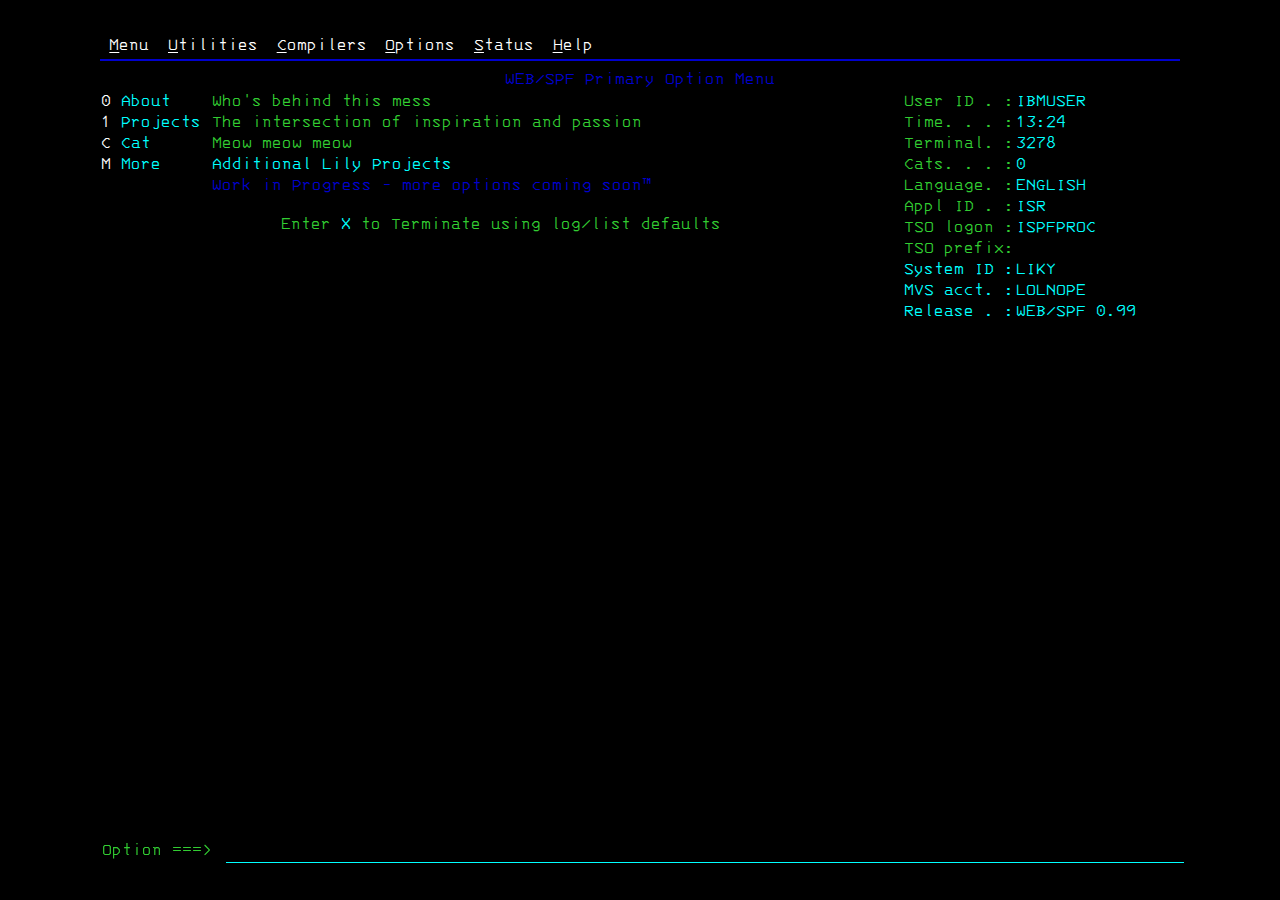
<file: index.html>
<!DOCTYPE html>
<html lang="en">
<head>
	<meta charset="UTF-8">
	<title>WEB/SPF</title>
	<link rel="stylesheet" href="css/index.css">
	<script src="js/index.js"></script>
	<!-- Enable responsiveness on mobile devices-->
	<meta name="viewport" content="width=device-width, initial-scale=1.0, maximum-scale=1">
</head>
<body>
<div id="outer-frame">
	<div id="subframe">>
		<div id="menu-bar">
			<div class="menu-bar-item" id="menu-button"><u>M</u>enu</div>
			<div class="menu-bar-item" id="utilities-button"><u>U</u>tilities</div>
			<div class="menu-bar-item" id="compilers-button"><u>C</u>ompilers</div>
			<div class="menu-bar-item" id="options-button"><u>O</u>ptions</div>
			<div class="menu-bar-item" id="status-button"><u>S</u>tatus</div>
			<div class="menu-bar-item" id="help-button"><u>H</u>elp</div>
		</div>
		<div id="menu-bar-separator"></div>
		<div id="banner-text">
			<div id="menu-name-banner">WEB/SPF Primary Option Menu
				<p id="invalid-option"></p>
			</div>
		</div>
		<div id="mid-frame">
			<div id="left-frame">
				<table id="options-table">
					<tr class="option">
						<td class="option-number"><a href="about.html">0 </a></td>
						<td class="option-name"><a href="about.html">About</a></td>
						<td class="option-description">Who's behind this mess</td>
					</tr>
					<tr class="option">
						<td class="option-number"><a href="projects.html">1 </a></td>
						<td class="option-name"><a href="projects.html">Projects</a></td>
						<td class="option-description">The intersection of inspiration and passion</td>
					</tr>
					<!--
					<tr class="option">
						<td class="option-number">2 </td>
						<td class="option-name">Edit</td>
						<td class="option-description">Create or change source data</td>
					</tr>
					<tr class="option">
						<td class="option-number">3 </td>
						<td class="option-name">Utilities</td>
						<td class="option-description">Perform utility functions</td>
					</tr>
					<tr class="option">
						<td class="option-number">4 </td>
						<td class="option-name">Foreground</td>
						<td class="option-description">Interactive language processing</td>
					</tr>
					<tr class="option">
						<td class="option-number">5 </td>
						<td class="option-name">Batch</td>
						<td class="option-description">Submit job for language processing</td>
					</tr>
					<tr class="option">
						<td class="option-number">6 </td>
						<td class="option-name">Command</td>
						<td class="option-description">Enter TSO of Workstation commands</td>
					</tr>
					<tr class="option">
						<td class="option-number">7 </td>
						<td class="option-name">Dialog Test</td>
						<td class="option-description">Perform dialog testing</td>
					</tr>
					<tr class="option">
						<td class="option-number">9 </td>
						<td class="option-name">IBM Products</td>
						<td class="option-description">IBM program development products</td>
					</tr>
					<tr class="option">
						<td class="option-number">10</td>
						<td class="option-name">SCLM</td>
						<td class="option-description">SW Configuration Library Manager</td>
					</tr>
					<tr class="option">
						<td class="option-number">11</td>
						<td class="option-name">Workplace</td>
						<td class="option-description">ISPF Object/Action Workplace</td>
					</tr>
					<tr class="option">
						<td class="option-number">DB</td>
						<td class="option-name">DB2</td>
						<td class="option-description">DB2 Database options menu</td>
					</tr>
					<tr class="option">
						<td class="option-number">H </td>
						<td class="option-name">HCD</td>
						<td class="option-description">Hardware Configuration Dialogs</td>
					</tr>
					<tr class="option">
						<td class="option-number">I </td>
						<td class="option-name">ISMF</td>
						<td class="option-description">Integrated Storage Management Facility</td>
					</tr>
					<tr class="option">
						<td class="option-number">O </td>
						<td class="option-name">OMVS</td>
						<td class="option-description">MVS OpenEdition</td>
					</tr>
					<tr class="option">
						<td class="option-number">R </td>
						<td class="option-name">RACF</td>
						<td class="option-description">Resource Access Control Facility</td>
					</tr>
					-->
					<tr class="option">
						<td class="option-number" onclick="createCat()">C </td>
						<td class="option-name" onclick="createCat()">Cat</td>
						<td class="option-description">Meow meow meow</td>
					</tr>
					<!--
					<tr class="option">
						<td class="option-number">W </td>
						<td class="option-name">WLM</td>
						<td class="option-description">Workload Manager</td>
					</tr>
					<tr class="option">
						<td class="option-number">SA</td>
						<td class="option-name">SA/390</td>
						<td class="option-description">System Automation Admin</td>
					</tr>
					<tr class="option">
						<td class="option-number">IO</td>
						<td class="option-name">IO/390</td>
						<td class="option-description">System Automation I/O Connect</td>
					</tr>
					-->
					<tr class="option">
						<td class="option-number"><a href="https://github.com/lilygomes/">M </a></td>
						<td class="option-name"><a href="https://github.com/lilygomes/">More</a></td>
						<td class="option-description"><a class="blue">Additional Lily Projects</a></td>
					</tr>
					<tr class="option">
						<td class="option-number"><a></a></td>
						<td class="option-name"><a></a></td>
						<td class="option-description"><a class="darkblue">Work in Progress - more options coming soon™</a></td>
					</tr>
				</table>
				<p id="terminate-message">
					Enter <a class="blue" href="logged-out.html">X</a> to Terminate using log/list defaults
				</p>
			</div>
			<div id="right-frame">
				<table id="info-table">
					<tr class="info">
						<td class="info-string">User ID . :</td>
						<td class="info-value">IBMUSER</td>
					</tr>
					<tr class="info">
						<td class="info-string">Time. . . :</td>
						<td class="info-value" id="info-clock">00:00</td>
						<script>updateTime()</script>
					</tr>
					<tr class="info">
						<td class="info-string">Terminal. :</td>
						<td class="info-value">3278</td>
					</tr>
					<tr class="info">
						<td class="info-string">Cats. . . :</td>
						<td class="info-value" id="cat-counter">0</td>
					</tr>
					<tr class="info">
						<td class="info-string">Language. :</td>
						<td class="info-value">ENGLISH</td>
					</tr>
					<tr class="info">
						<td class="info-string">Appl ID . :</td>
						<td class="info-value">ISR</td>
					</tr>
					<tr class="info">
						<td class="info-string">TSO logon :</td>
						<td class="info-value">ISPFPROC</td>
					</tr>
					<tr class="info">
						<td class="info-string">TSO prefix:</td>
						<td class="info-value"></td>
					</tr>
					<tr class="info">
						<td class="info-string-blue">System ID :</td>
						<td class="info-value">LIKY</td>
					</tr>
					<tr class="info">
						<td class="info-string-blue">MVS acct. :</td>
						<td class="info-value">LOLNOPE</td>
					</tr>
					<tr class="info">
						<td class="info-string-blue">Release . :</td>
						<td class="info-value">WEB/SPF 0.99</td>
					</tr>
				</table>
			</div>
		</div>
		<div id="lower-frame">
			<div id="prompt-label">Option ===> </div>
			<form id="command-form" action="javascript:parseCommand()">
				<input type="text" id="command-input" name="input">
			</form>
		</div>
	</div>
</div>
</body>
</html>
</file>
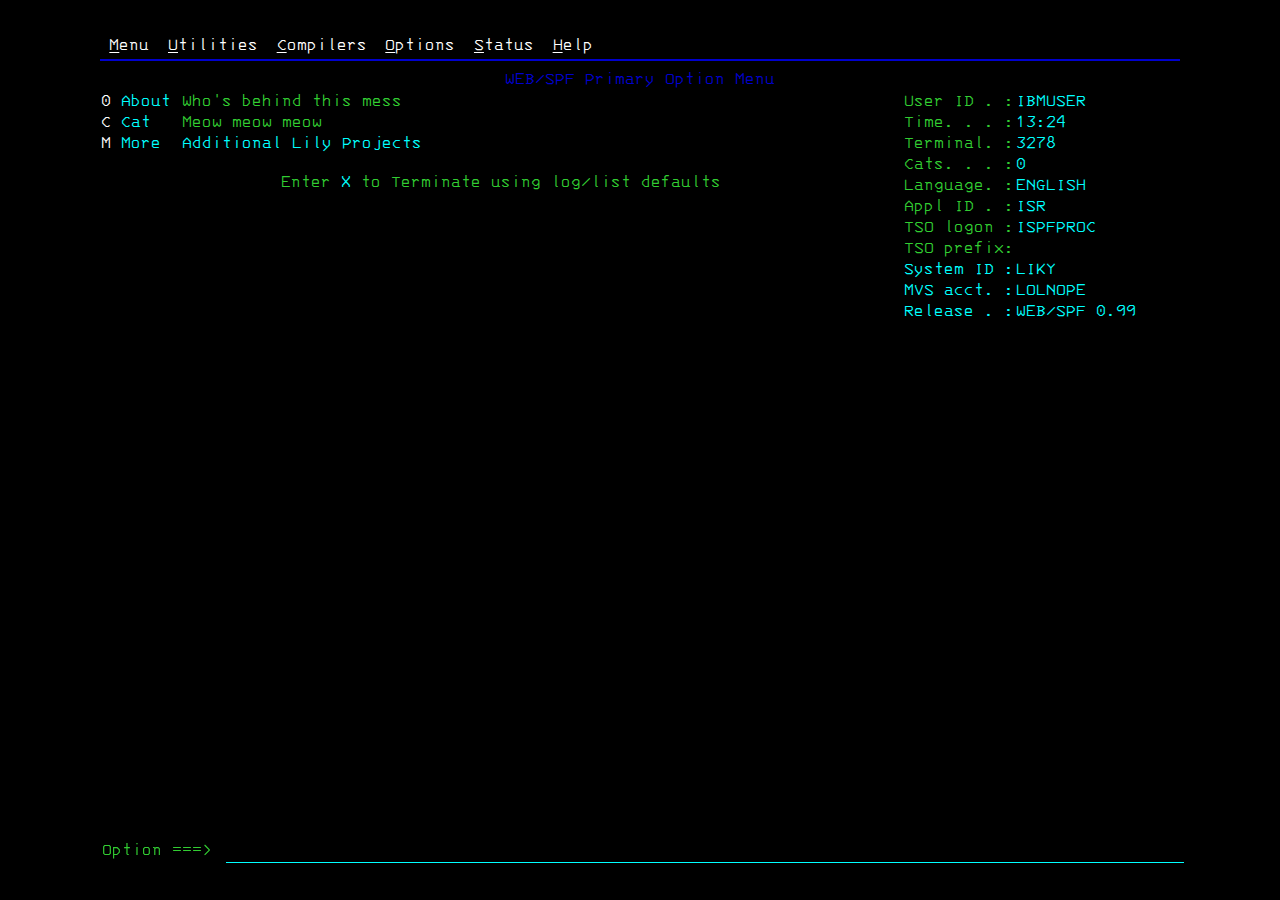
<file: pages/index.html>
<!DOCTYPE html>
<html lang="en">
<head>
	<meta charset="UTF-8">
	<title>WEB/SPF</title>
	<link rel="stylesheet" href="../css/index.css">
	<script src="../js/index.js"></script>
	<!-- Enable responsiveness on mobile devices-->
	<meta name="viewport" content="width=device-width, initial-scale=1.0, maximum-scale=1">
</head>
<body>
<div id="outer-frame">
	<div id="subframe">>
		<div id="menu-bar">
			<div class="menu-bar-item" id="menu-button"><u>M</u>enu</div>
			<div class="menu-bar-item" id="utilities-button"><u>U</u>tilities</div>
			<div class="menu-bar-item" id="compilers-button"><u>C</u>ompilers</div>
			<div class="menu-bar-item" id="options-button"><u>O</u>ptions</div>
			<div class="menu-bar-item" id="status-button"><u>S</u>tatus</div>
			<div class="menu-bar-item" id="help-button"><u>H</u>elp</div>
		</div>
		<div id="menu-bar-separator"></div>
		<div id="banner-text">
			<div id="menu-name-banner">WEB/SPF Primary Option Menu
				<p id="invalid-option"></p>
			</div>
		</div>
		<div id="mid-frame">
			<div id="left-frame">
				<table id="options-table">
					<tr class="option">
						<td class="option-number"><a href="about.html">0 </a></td>
						<td class="option-name"><a href="about.html">About</a></td>
						<td class="option-description">Who's behind this mess</td>
					</tr>
					<!--
					<tr class="option">
						<td class="option-number">1 </td>
						<td class="option-name">View</td>
						<td class="option-description">Display source data or listings</td>
					</tr>
					<tr class="option">
						<td class="option-number">2 </td>
						<td class="option-name">Edit</td>
						<td class="option-description">Create or change source data</td>
					</tr>
					<tr class="option">
						<td class="option-number">3 </td>
						<td class="option-name">Utilities</td>
						<td class="option-description">Perform utility functions</td>
					</tr>
					<tr class="option">
						<td class="option-number">4 </td>
						<td class="option-name">Foreground</td>
						<td class="option-description">Interactive language processing</td>
					</tr>
					<tr class="option">
						<td class="option-number">5 </td>
						<td class="option-name">Batch</td>
						<td class="option-description">Submit job for language processing</td>
					</tr>
					<tr class="option">
						<td class="option-number">6 </td>
						<td class="option-name">Command</td>
						<td class="option-description">Enter TSO of Workstation commands</td>
					</tr>
					<tr class="option">
						<td class="option-number">7 </td>
						<td class="option-name">Dialog Test</td>
						<td class="option-description">Perform dialog testing</td>
					</tr>
					<tr class="option">
						<td class="option-number">9 </td>
						<td class="option-name">IBM Products</td>
						<td class="option-description">IBM program development products</td>
					</tr>
					<tr class="option">
						<td class="option-number">10</td>
						<td class="option-name">SCLM</td>
						<td class="option-description">SW Configuration Library Manager</td>
					</tr>
					<tr class="option">
						<td class="option-number">11</td>
						<td class="option-name">Workplace</td>
						<td class="option-description">ISPF Object/Action Workplace</td>
					</tr>
					<tr class="option">
						<td class="option-number">DB</td>
						<td class="option-name">DB2</td>
						<td class="option-description">DB2 Database options menu</td>
					</tr>
					<tr class="option">
						<td class="option-number">H </td>
						<td class="option-name">HCD</td>
						<td class="option-description">Hardware Configuration Dialogs</td>
					</tr>
					<tr class="option">
						<td class="option-number">I </td>
						<td class="option-name">ISMF</td>
						<td class="option-description">Integrated Storage Management Facility</td>
					</tr>
					<tr class="option">
						<td class="option-number">O </td>
						<td class="option-name">OMVS</td>
						<td class="option-description">MVS OpenEdition</td>
					</tr>
					<tr class="option">
						<td class="option-number">R </td>
						<td class="option-name">RACF</td>
						<td class="option-description">Resource Access Control Facility</td>
					</tr>
					-->
					<tr class="option">
						<td class="option-number" onclick="createCat()">C </td>
						<td class="option-name" onclick="createCat()">Cat</td>
						<td class="option-description">Meow meow meow</td>
					</tr>
					<!--
					<tr class="option">
						<td class="option-number">W </td>
						<td class="option-name">WLM</td>
						<td class="option-description">Workload Manager</td>
					</tr>
					<tr class="option">
						<td class="option-number">SA</td>
						<td class="option-name">SA/390</td>
						<td class="option-description">System Automation Admin</td>
					</tr>
					<tr class="option">
						<td class="option-number">IO</td>
						<td class="option-name">IO/390</td>
						<td class="option-description">System Automation I/O Connect</td>
					</tr>
					-->
					<tr class="option">
						<td class="option-number"><a href="https://github.com/lilygomes/">M </a></td>
						<td class="option-name"><a href="https://github.com/lilygomes/">More</a></td>
						<td class="option-description"><a class="blue">Additional Lily Projects</a></td>
					</tr>
				</table>
				<p id="terminate-message">
					Enter <a class="blue" href="logged-out.html">X</a> to Terminate using log/list defaults
				</p>
			</div>
			<div id="right-frame">
				<table id="info-table">
					<tr class="info">
						<td class="info-string">User ID . :</td>
						<td class="info-value">IBMUSER</td>
					</tr>
					<tr class="info">
						<td class="info-string">Time. . . :</td>
						<td class="info-value" id="info-clock">00:00</td>
						<script>updateTime()</script>
					</tr>
					<tr class="info">
						<td class="info-string">Terminal. :</td>
						<td class="info-value">3278</td>
					</tr>
					<tr class="info">
						<td class="info-string">Cats. . . :</td>
						<td class="info-value" id="cat-counter">0</td>
					</tr>
					<tr class="info">
						<td class="info-string">Language. :</td>
						<td class="info-value">ENGLISH</td>
					</tr>
					<tr class="info">
						<td class="info-string">Appl ID . :</td>
						<td class="info-value">ISR</td>
					</tr>
					<tr class="info">
						<td class="info-string">TSO logon :</td>
						<td class="info-value">ISPFPROC</td>
					</tr>
					<tr class="info">
						<td class="info-string">TSO prefix:</td>
						<td class="info-value"></td>
					</tr>
					<tr class="info">
						<td class="info-string-blue">System ID :</td>
						<td class="info-value">LIKY</td>
					</tr>
					<tr class="info">
						<td class="info-string-blue">MVS acct. :</td>
						<td class="info-value">LOLNOPE</td>
					</tr>
					<tr class="info">
						<td class="info-string-blue">Release . :</td>
						<td class="info-value">WEB/SPF 0.99</td>
					</tr>
				</table>
			</div>
		</div>
		<div id="lower-frame">
			<div id="prompt-label">Option ===> </div>
			<form id="command-form" action="javascript:parseCommand()">
				<input type="text" id="command-input" name="input">
			</form>
		</div>
	</div>
</div>
</body>
</html>
</file>
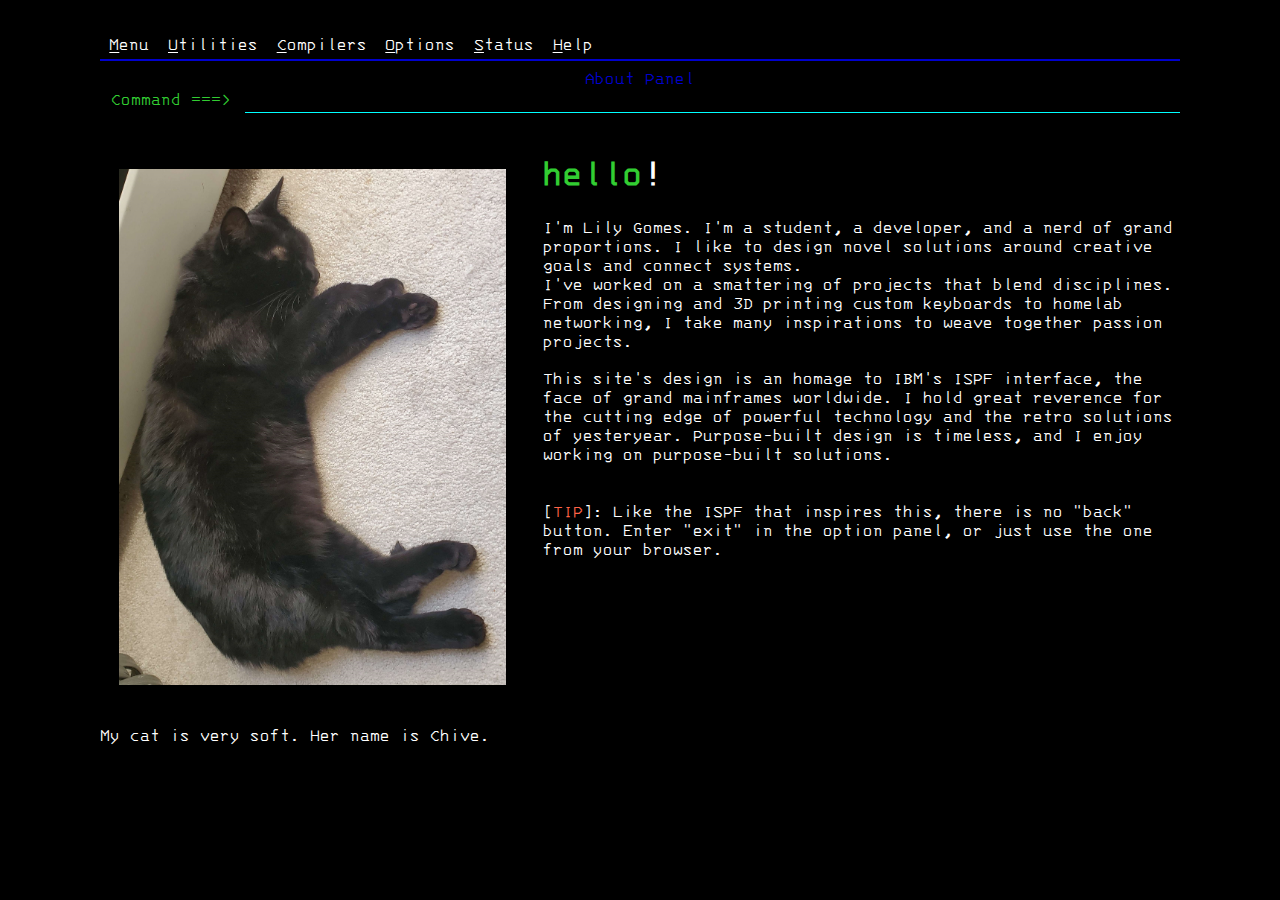
<file: about.html>
<!DOCTYPE html>
<html lang="en">
<head>
	<meta charset="UTF-8">
	<title>About</title>
	<link rel="stylesheet" href="css/index.css">
	<link rel="stylesheet" href="css/page_style.css">
	<script src="js/index.js"></script>
	<meta name="viewport" content="width=device-width, initial-scale=1.0, maximum-scale=1">
</head>
<body>
<div id="outer-frame">
	<div id="subframe">>
		<div id="menu-bar">
			<div class="menu-bar-item" id="menu-button"><u>M</u>enu</div>
			<div class="menu-bar-item" id="utilities-button"><u>U</u>tilities</div>
			<div class="menu-bar-item" id="compilers-button"><u>C</u>ompilers</div>
			<div class="menu-bar-item" id="options-button"><u>O</u>ptions</div>
			<div class="menu-bar-item" id="status-button"><u>S</u>tatus</div>
			<div class="menu-bar-item" id="help-button"><u>H</u>elp</div>
		</div>
		<div id="menu-bar-separator"></div>
		<div id="menu-name-banner">About Panel
			<p id="invalid-option"></p>
		</div>
		<div id="command-frame">
			<div id="prompt-label-command">Command ===> </div>
			<form id="command-form" action="javascript:parseCommand()">
				<input type="text" id="command-input" name="input">
			</form>
		</div>
		<div class="page-contents">
			<div class="left-content">
				<img id="left-single-picture" src="assets/img/about-1-chive.jpg" alt="My cat taking a nap on a carpet.">
				<p>My cat is very soft. Her name is Chive.</p>
			</div>
			<div class="right-content">
				<h1 class="green">hello<a class="white">!</a></h1>
				<p>
					I'm Lily Gomes. I'm a student, a developer, and a nerd of grand proportions. I like to design novel solutions around creative goals and connect systems.
					<br>
					I've worked on a smattering of projects that blend disciplines. From designing and 3D printing custom keyboards to homelab networking, I take many inspirations to weave together passion projects.
				</p>
				<p>
					This site's design is an homage to IBM's ISPF interface, the face of grand mainframes worldwide. I hold great reverence for the cutting edge of powerful technology and the retro solutions of yesteryear. Purpose-built design is timeless, and I enjoy working on purpose-built solutions.
				</p>
				<p>
					<br>[<a class="red">TIP</a>]: Like the ISPF that inspires this, there is no "back" button. Enter "exit" in the option panel, or just use the one from your browser.
				</p>
			</div>
		</div>
	</div>
</div>
</body>
</html>
</file>
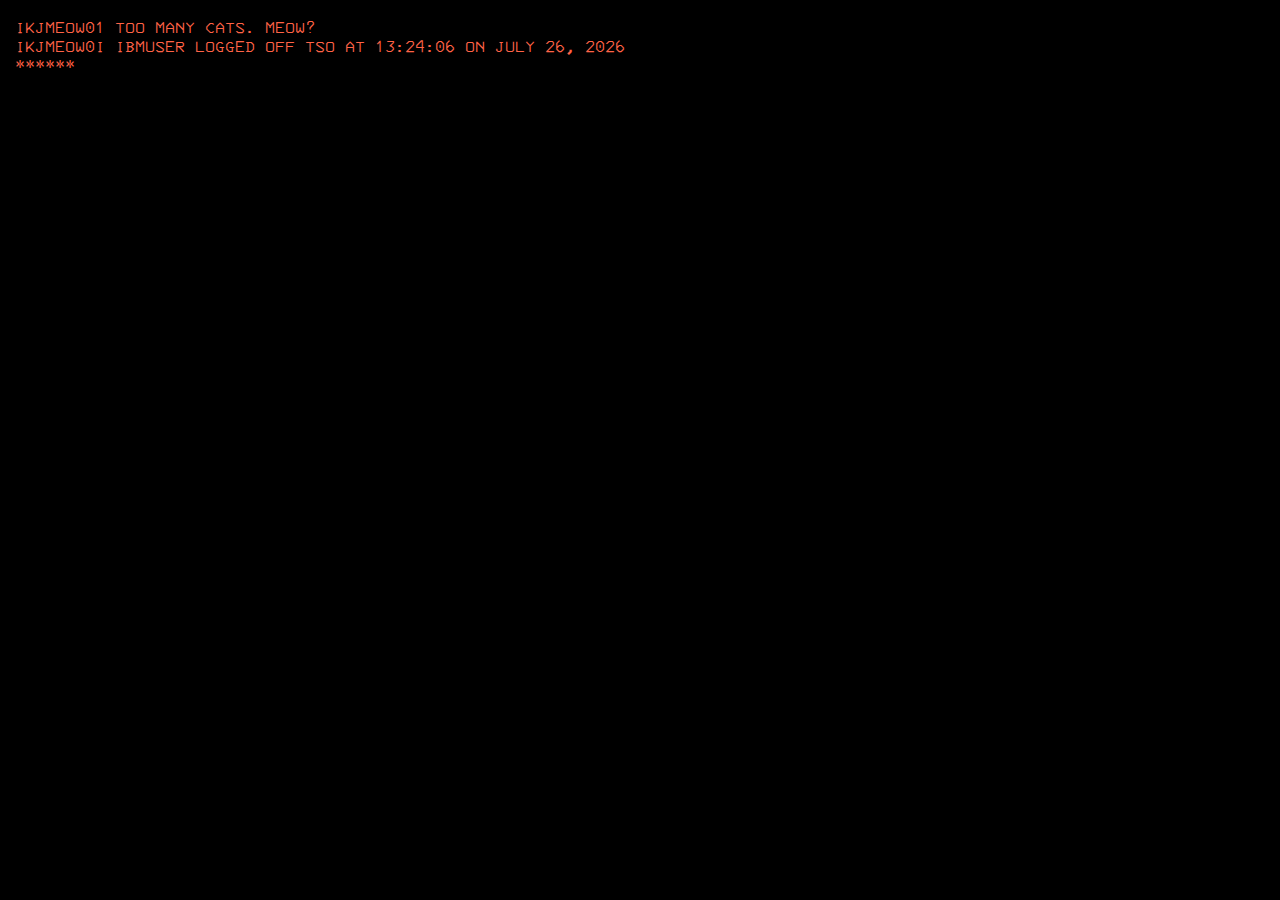
<file: cat-overload.html>
<!DOCTYPE html>
<html lang="en">
<head>
	<meta charset="UTF-8">
	<title>Meow</title>
	<link rel="stylesheet" href="css/index.css">
	<link rel="stylesheet" href="css/page_style.css">
	<script src="js/index.js"></script>
	<meta name="viewport" content="width=device-width, initial-scale=1.0, maximum-scale=1">
</head>
<body>
	<p class="red" id="logoff-message">
		IKJMEOW01 TOO MANY CATS. MEOW?<br>
		IKJMEOW0I IBMUSER LOGGED OFF TSO AT <a id="logoff-timestamp">...now!</a>
		<br>******
	</p>
	<script>
		logoffTimestamp();
	</script>
</body>
</html>
</file>
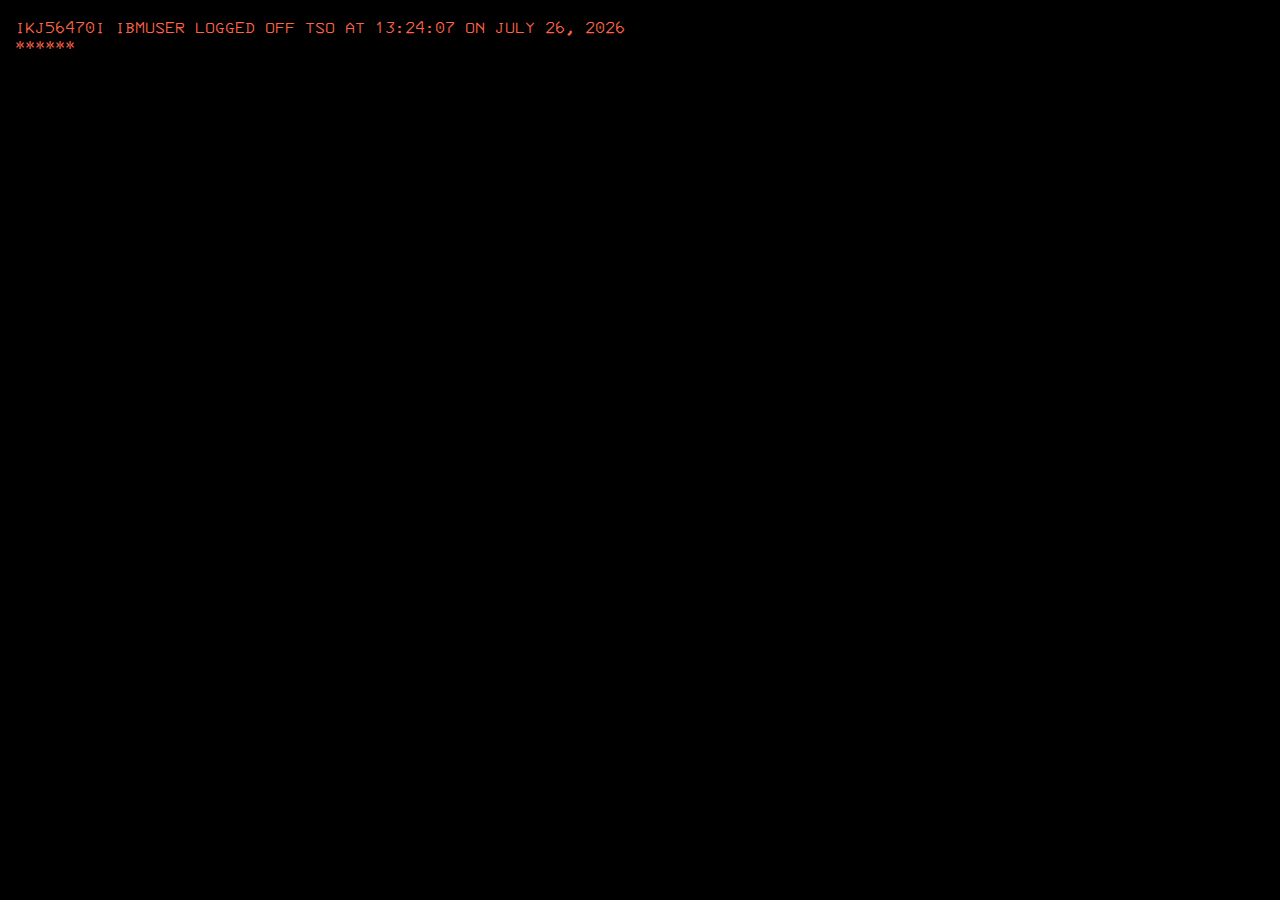
<file: logged-out.html>
<!DOCTYPE html>
<html lang="en">
<head>
	<meta charset="UTF-8">
	<title>Logoff</title>
	<link rel="stylesheet" href="css/index.css">
	<link rel="stylesheet" href="css/page_style.css">
	<script src="js/index.js"></script>
	<meta name="viewport" content="width=device-width, initial-scale=1.0, maximum-scale=1">
</head>
<body>
	<p class="red" id="logoff-message">
		IKJ56470I IBMUSER LOGGED OFF TSO AT <a id="logoff-timestamp">...now!</a>
		<br>******
	</p>
	<script>
		logoffTimestamp();
	</script>
</body>
</html>
</file>
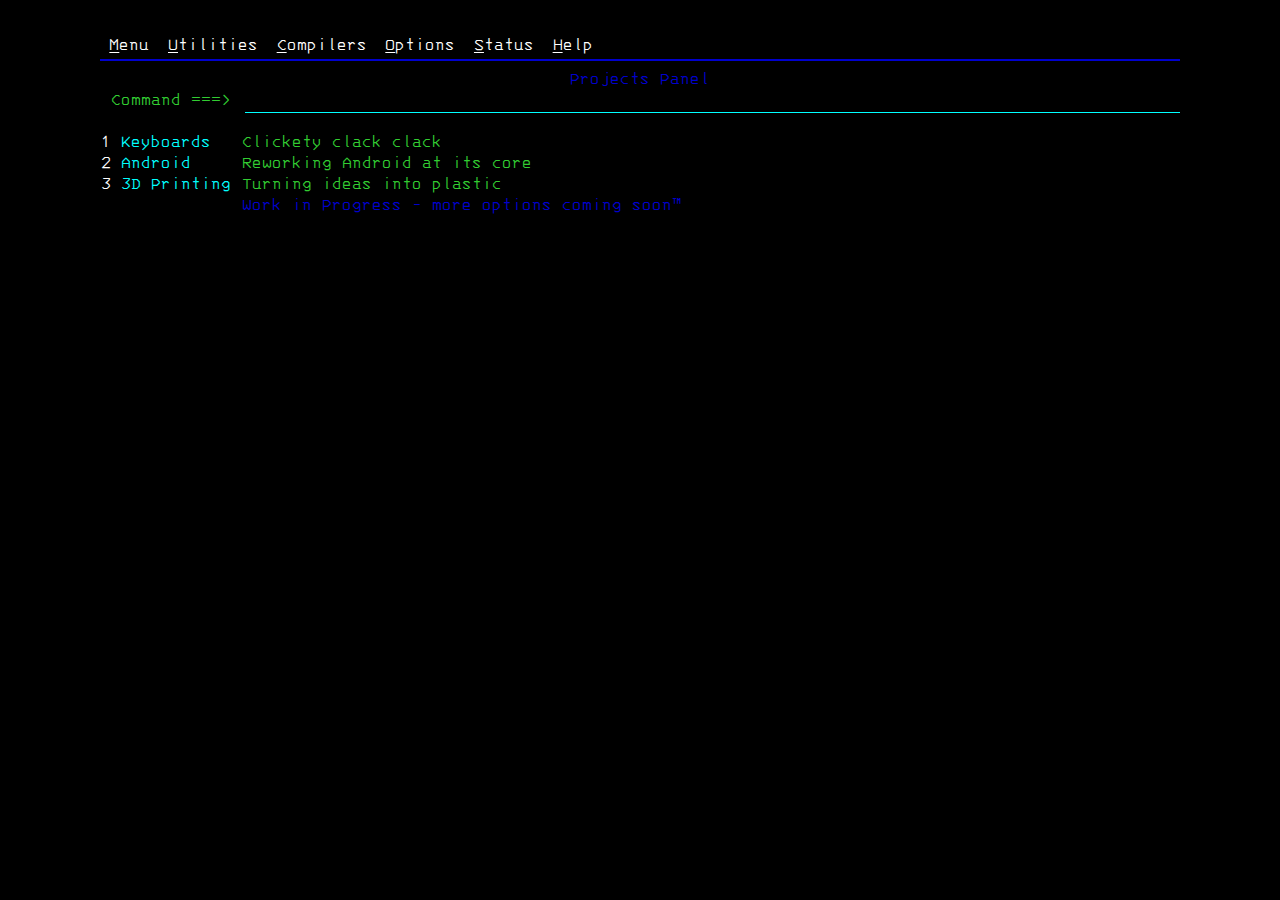
<file: projects.html>
<!DOCTYPE html>
<html lang="en">
<head>
	<meta charset="UTF-8">
	<title>Projects</title>
	<link rel="stylesheet" href="css/index.css">
	<link rel="stylesheet" href="css/page_style.css">
	<script src="js/index.js"></script>
	<meta name="viewport" content="width=device-width, initial-scale=1.0, maximum-scale=1">
</head>
<body>
<div id="outer-frame">
	<div id="subframe">>
		<div id="menu-bar">
			<div class="menu-bar-item" id="menu-button"><u>M</u>enu</div>
			<div class="menu-bar-item" id="utilities-button"><u>U</u>tilities</div>
			<div class="menu-bar-item" id="compilers-button"><u>C</u>ompilers</div>
			<div class="menu-bar-item" id="options-button"><u>O</u>ptions</div>
			<div class="menu-bar-item" id="status-button"><u>S</u>tatus</div>
			<div class="menu-bar-item" id="help-button"><u>H</u>elp</div>
		</div>
		<div id="menu-bar-separator"></div>
		<div id="menu-name-banner">Projects Panel
			<p id="invalid-option"></p>
		</div>
		<div id="command-frame">
			<div id="prompt-label-command">Command ===> </div>
			<form id="command-form" action="javascript:parseCommand()">
				<input type="text" id="command-input" name="input">
			</form>
		</div>
		<div id="mid-frame">
			<div id="left-frame">
				<table id="options-table">
					<tr class="option">
						<td class="option-number"><a href="projects/1-keyboards.html">1 </a></td>
						<td class="option-name"><a href="projects/1-keyboards.html">Keyboards</a></td>
						<td class="option-description">Clickety clack clack</td>
					</tr>
					<tr class="option">
						<td class="option-number"><a href="projects/2-android.html">2 </a></td>
						<td class="option-name"><a href="projects/2-android.html">Android</a></td>
						<td class="option-description">Reworking Android at its core</td>
					</tr>
					<tr class="option">
						<td class="option-number"><a href="projects/3-3dprinting.html">3 </a></td>
						<td class="option-name"><a href="projects/3-3dprinting.html">3D Printing</a></td>
						<td class="option-description">Turning ideas into plastic</td>
					</tr>
					<tr class="option">
						<td class="option-number"><a></a></td>
						<td class="option-name"><a></a></td>
						<td class="option-description"><a class="darkblue">Work in Progress - more options coming soon™</a></td>
					</tr>
				</table>
			</div>
		</div>
	</div>
</div>
</body>
</html>
</file>
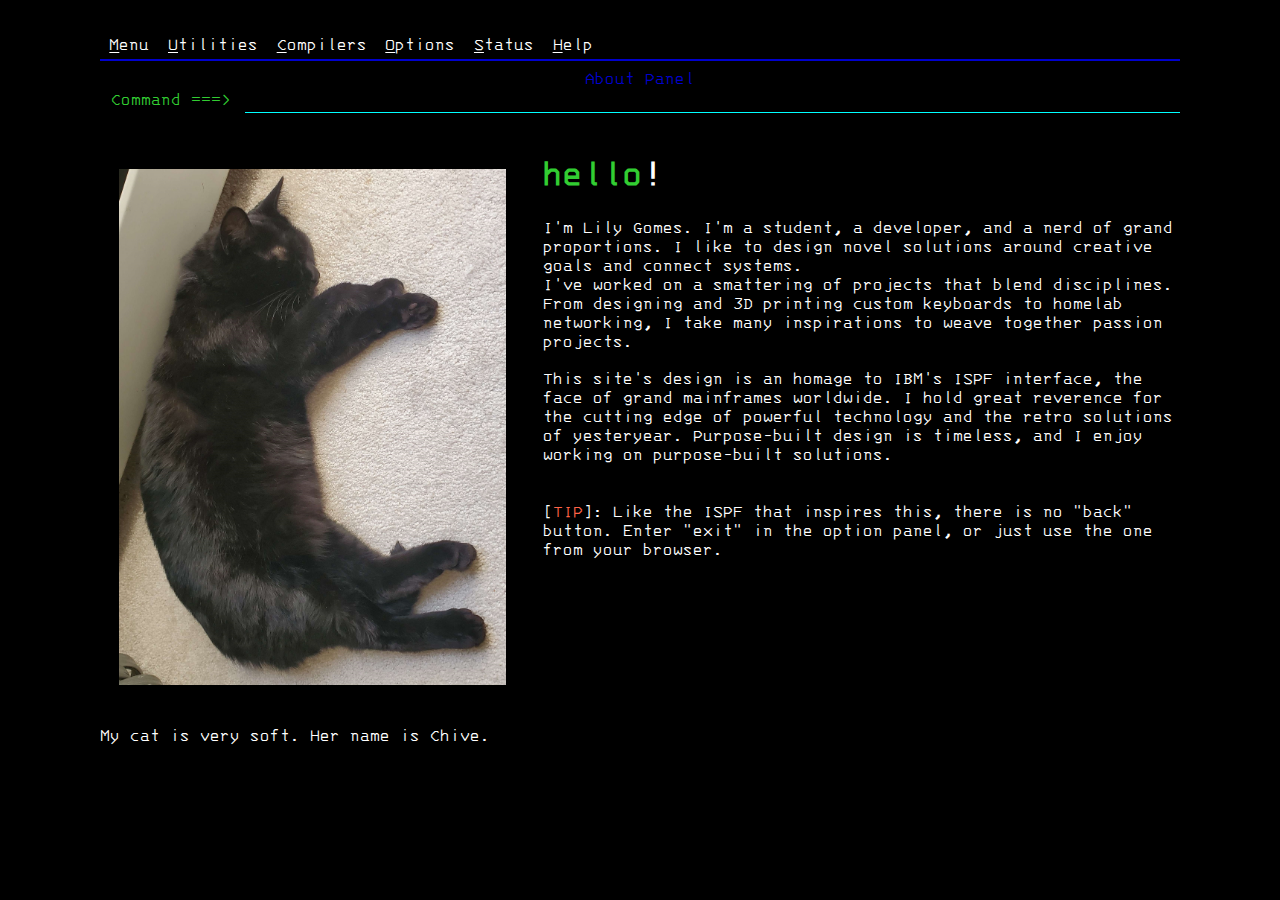
<file: pages/about.html>
<!DOCTYPE html>
<html lang="en">
<head>
	<meta charset="UTF-8">
	<title>About</title>
	<link rel="stylesheet" href="../css/index.css">
	<link rel="stylesheet" href="../css/page_style.css">
	<script src="../js/index.js"></script>
	<meta name="viewport" content="width=device-width, initial-scale=1.0, maximum-scale=1">
</head>
<body>
<div id="outer-frame">
	<div id="subframe">>
		<div id="menu-bar">
			<div class="menu-bar-item" id="menu-button"><u>M</u>enu</div>
			<div class="menu-bar-item" id="utilities-button"><u>U</u>tilities</div>
			<div class="menu-bar-item" id="compilers-button"><u>C</u>ompilers</div>
			<div class="menu-bar-item" id="options-button"><u>O</u>ptions</div>
			<div class="menu-bar-item" id="status-button"><u>S</u>tatus</div>
			<div class="menu-bar-item" id="help-button"><u>H</u>elp</div>
		</div>
		<div id="menu-bar-separator"></div>
		<div id="menu-name-banner">About Panel
			<p id="invalid-option"></p>
		</div>
		<div id="command-frame">
			<div id="prompt-label-command">Command ===> </div>
			<form id="command-form" action="javascript:parseCommand()">
				<input type="text" id="command-input" name="input">
			</form>
		</div>
		<div class="page-contents">
			<div class="left-content">
				<img id="left-single-picture" src="../assets/img/about-1-chive.jpg" alt="My cat taking a nap on a carpet.">
				<p>My cat is very soft. Her name is Chive.</p>
			</div>
			<div class="right-content">
				<h1 class="green">hello<a class="white">!</a></h1>
				<p>
					I'm Lily Gomes. I'm a student, a developer, and a nerd of grand proportions. I like to design novel solutions around creative goals and connect systems.
					<br>
					I've worked on a smattering of projects that blend disciplines. From designing and 3D printing custom keyboards to homelab networking, I take many inspirations to weave together passion projects.
				</p>
				<p>
					This site's design is an homage to IBM's ISPF interface, the face of grand mainframes worldwide. I hold great reverence for the cutting edge of powerful technology and the retro solutions of yesteryear. Purpose-built design is timeless, and I enjoy working on purpose-built solutions.
				</p>
				<p>
					<br>[<a class="red">TIP</a>]: Like the ISPF that inspires this, there is no "back" button. Enter "exit" in the option panel, or just use the one from your browser.
				</p>
			</div>
		</div>
	</div>
</div>
</body>
</html>
</file>
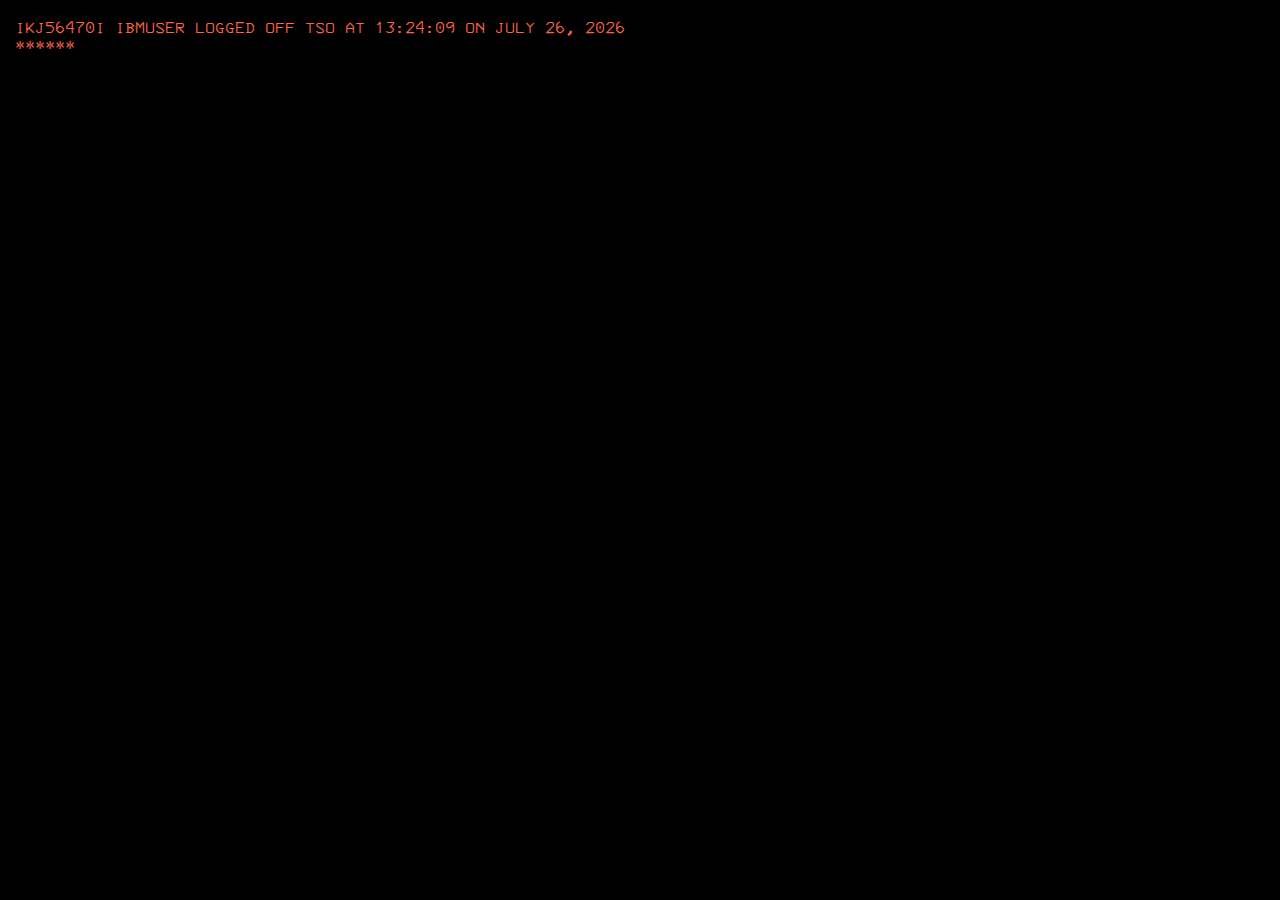
<file: pages/logged-out.html>
<!DOCTYPE html>
<html lang="en">
<head>
	<meta charset="UTF-8">
	<title>Logoff</title>
	<link rel="stylesheet" href="../css/index.css">
	<link rel="stylesheet" href="../css/page_style.css">
	<script src="../js/index.js"></script>
	<meta name="viewport" content="width=device-width, initial-scale=1.0, maximum-scale=1">
</head>
<body>
	<p class="red" id="logoff-message">
		IKJ56470I IBMUSER LOGGED OFF TSO AT <a id="logoff-timestamp">...now!</a>
		<br>******
	</p>
	<script>
		logoffTimestamp();
	</script>
</body>
</html>
</file>
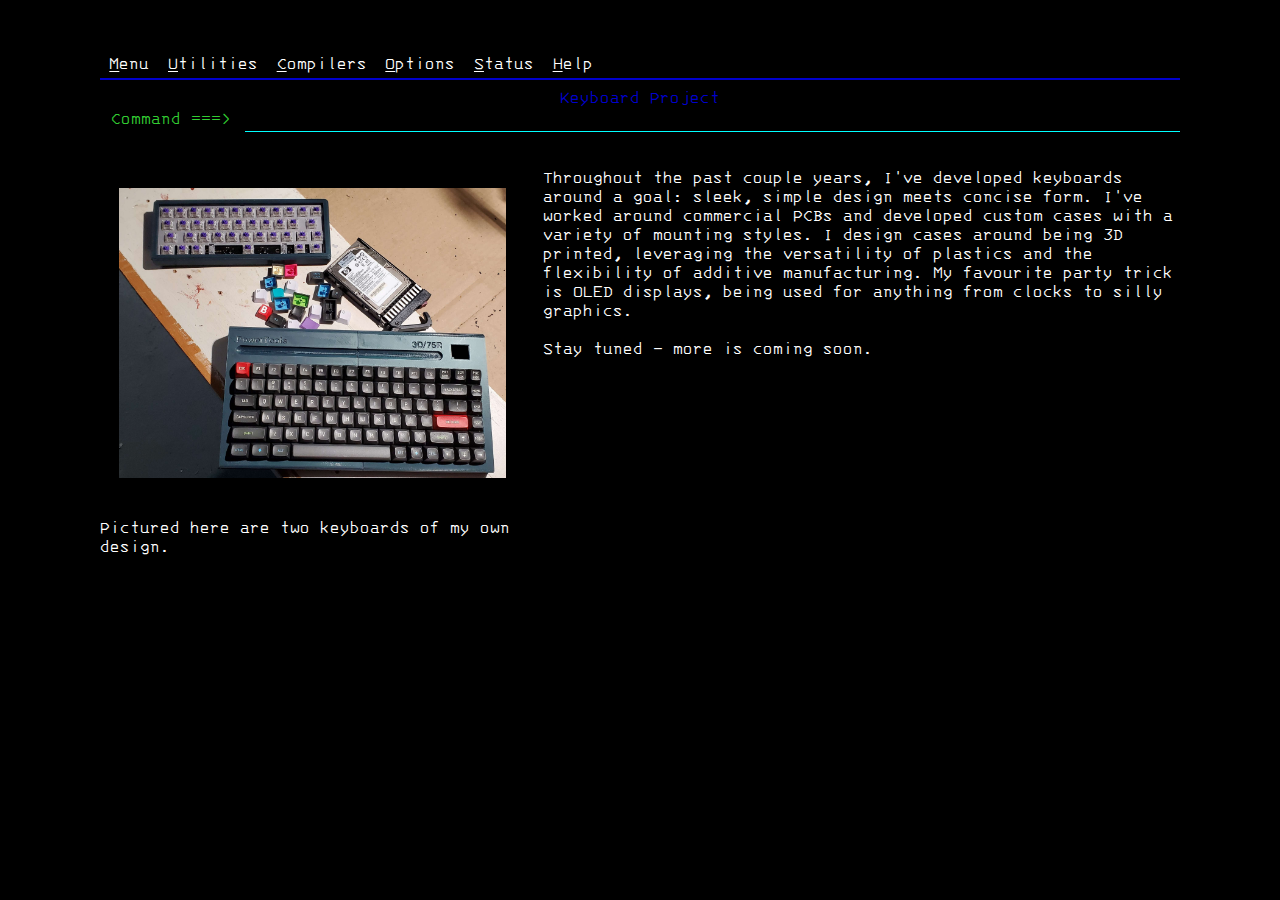
<file: projects/1-keyboards.html>
<!DOCTYPE html>
<html lang="en">
<head>
	<meta charset="UTF-8">
	<title>Keyboards</title>
	<page-type>Project</page-type>
	<link rel="stylesheet" href="../css/index.css">
	<link rel="stylesheet" href="../css/page_style.css">
	<script src="../js/index.js"></script>
	<meta name="viewport" content="width=device-width, initial-scale=1.0, maximum-scale=1">
</head>
<body>
<div id="outer-frame">
	<div id="subframe">>
		<div id="menu-bar">
			<div class="menu-bar-item" id="menu-button"><u>M</u>enu</div>
			<div class="menu-bar-item" id="utilities-button"><u>U</u>tilities</div>
			<div class="menu-bar-item" id="compilers-button"><u>C</u>ompilers</div>
			<div class="menu-bar-item" id="options-button"><u>O</u>ptions</div>
			<div class="menu-bar-item" id="status-button"><u>S</u>tatus</div>
			<div class="menu-bar-item" id="help-button"><u>H</u>elp</div>
		</div>
		<div id="menu-bar-separator"></div>
		<div id="menu-name-banner">Keyboard Project
			<p id="invalid-option"></p>
		</div>
		<div id="command-frame">
			<div id="prompt-label-command">Command ===> </div>
			<form id="command-form" action="javascript:parseCommand()">
				<label for="command-input"><input type="text" id="command-input" name="input"></label>
			</form>
		</div>
		<div class="page-contents">
			<div class="left-content">
				<img id="left-single-picture" src="../assets/img/keyboards.jpg" alt="Keyboards I have worked on in the past.">
				<p>Pictured here are two keyboards of my own design.</p>
			</div>
			<div class="right-content">
				<p>
					Throughout the past couple years, I've developed keyboards around a goal: sleek, simple design meets concise form.
					I've worked around commercial PCBs and developed custom cases with a variety of mounting styles. I design cases around
					being 3D printed, leveraging the versatility of plastics and the flexibility of additive manufacturing. My favourite party
					trick is OLED displays, being used for anything from clocks to silly graphics.<br><br>
					Stay tuned — more is coming soon.
				</p>
			</div>
		</div>
	</div>
</div>
</body>
</html>
</file>
<file: css/index.css>
@font-face {
    font-family: "3270 Regular";
    src: url("../assets/font/3270-Regular.woff");
}
body {
    font-family: "3270 Regular", monospace;
    background-color: black;
	font-size: 14pt;
	font-weight: normal;
}

p {
	color: white;
}

a {
	text-decoration: inherit;
	color: inherit;
}

.blue {
	color: cyan;
}

.darkblue {
	color: mediumblue;
}

.green {
	color: limegreen;
}

.red {
	color: tomato;
}

.white {
	color: white;
}

#outer-frame {
	display: flex;
	flex-direction: column;
	align-items: center;
	justify-content: center;

}

#subframe {
	padding: 0;
	margin: 0;

	width: 120vh;
	height: 100%;
}

#menu-bar {
	display: flex;
	color: white;
}

.menu-bar-item {
	margin: 0.5em 0.5em 0.2em 0.5em;
}

#menu-bar-separator {
    background-color: mediumblue;
    height: 0.1em;
    width: 100%;
}

#banner-text {
}

#menu-name-banner {
	width: 100%;
	position: relative;
	color: mediumblue;
	margin-top: 0.5em;
	font-size: 14pt;
	font-weight: normal;
	text-align: center;
	margin-bottom: 0.1em;
}

#invalid-option {
	position: absolute;
	margin-top: calc(-14pt - 0.1em);
	margin-bottom: 0.5em;
	text-align: right;
	color: gold;
	width: 100%;
	height: 100%;
}

/* The mid-frame holds the options menu and the system info readouts. */
#mid-frame {
	display: flex;
}

/* The left-frame holds the options and terminate message. */
#left-frame {
	width: 100%;
	float: left;
}

/* Styles for options */
#options-table {
	border-collapse: collapse;
}

.option-number {
	color: white;
	padding-right: 0.5em;
}

.option-name {
	color: cyan;
	padding-right: 0.5em;
}

.option-description {
	color: limegreen;
}

#terminate-message {
	text-align: center;
	vertical-align: center;
	color: limegreen;
}

/* The right-frame holds the system readouts. */
#right-frame {
	width: 20em;
}

/* Styles for info readouts */
#info-table {
	border-collapse: collapse;
}

.info-string {
	color: limegreen;
}

.info-string-blue {
	color: cyan;
}

.info-value {
	color: cyan;
}

/* The lower-frame holds the option input. */
#lower-frame {
	display: flex;
	flex-direction: row;
	position: fixed;
	bottom: 2em;
	width: 100%;
}

#prompt-label {
	color: limegreen;
	text-align: right;
	text-decoration: none;
	font-weight: normal;
	font-size: 14pt;
	float: left;
	width: 6em;
	padding-right: 0.75em;
}

#prompt-line {
	position: static;
	background-color: cyan;
	width: calc(120vh - 6.75em);
	height: 0.1em;
	float: right;
	margin-top: 0.85em;
}

#command-input {
	background-color: black;
	color: cyan;
	font: inherit;

	position: static;
	width: calc(120vh - 6.75em);
	float: right;
	border-color: cyan;
	border-width: 0;
	border-bottom-width: 0.1em;
}
</file>
<file: css/page_style.css>
/* command-frame is for the command line on other pages */
#command-frame {
	display: flex;
	flex-direction: row;
	padding-bottom: 1em;
}

.page-contents {
	display: flex;
	flex-direction: row;
}

.left-content {
	width: 40%;
	padding-right: 1em;
}

#left-single-picture {
	width: calc(100% - 2em);
	padding: 1em;
	margin-top: 1em;
}

.right-content {
	width: 60%;
}

/* Styles for logoff page */
#logoff-message {
	padding-left: 0.4em;
}

#prompt-label-command {
	color: limegreen;
	text-align: right;
	text-decoration: none;
	font-weight: normal;
	font-size: 14pt;
	float: left;
	width: 8em;
	padding-right: 0.75em;
}

#command-input {
	width: calc(120vh - 8em);
}
</file>
